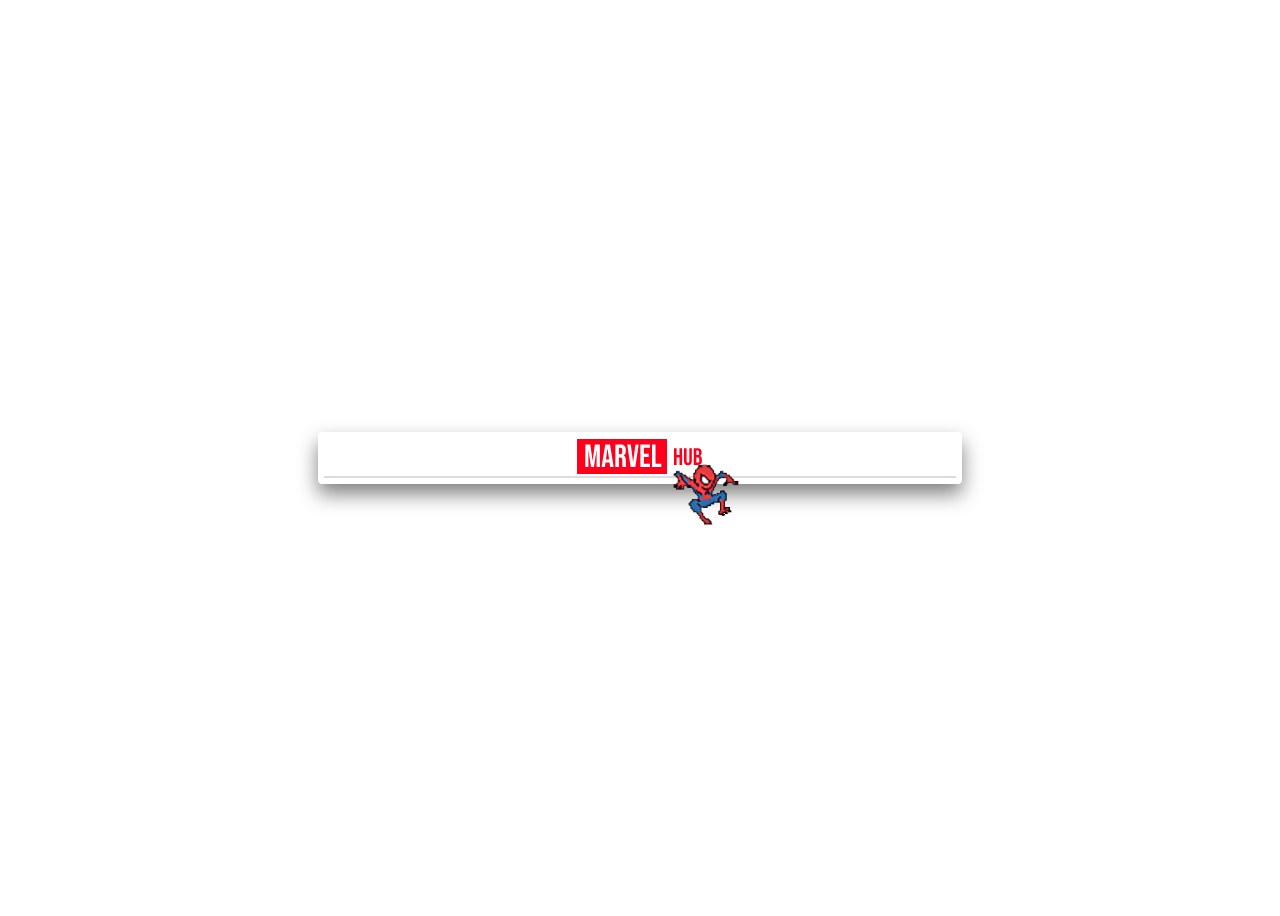
<file: index.html>
<!DOCTYPE html>
<html lang="pt-br">
  <head>
    <meta charset="UTF-8" />
    <meta name="viewport" content="width=device-width, initial-scale=1.0" />
    <title>Marvel Hub</title>
    <link rel="stylesheet" href="./styles/animations.css" />
    <link rel="shortcut icon" href="./assets/logo.svg" type="image/x-icon" />
  </head>
  <body>
    <div class="container-loading-bar">
      <img
        id="gif-spider-man"
        src="./assets/gif_spider_man.gif"
        alt="Gif Spider Man"
      />
      <img
        class="logo-loading-bar"
        src="./assets/logo.svg"
        alt="Logo MarvelHub"
      />
      <div class="loading-bar"></div>
    </div>
    <style>
      body {
        background-color: #fff;
        height: 100vh;
        display: flex;
        justify-content: center;
        align-items: center;
        transition: transform 10s ease-in-out;
      }
      #gif-spider-man {
        position: absolute;
        width: 200px;
        height: 150px;
        justify-self: center;
      }

      .container-loading-bar {
        display: grid;
        position: relative;
        width: 50%;
        padding: 6px;
        border-radius: 4px;
        background: #fff;
        box-shadow: 0 10px 20px rgba(0, 0, 0, 0.5);
      }

      .logo-loading-bar {
        justify-self: center;
      }
      .loading-bar {
        padding: 1px;
        box-shadow: inset 0 0 5px rgba(0, 0, 0, 0.2);
        border-radius: 4px;
        animation: load 5s forwards;
      }
    </style>
    <script src="./scripts/loading.js"></script>
  </body>
</html>
</file>
<file: styles/animations.css>
@keyframes load {
  0% {
    width: 0;
    background: #ff2330;
  }
  25% {
    width: 25%;
    background: #ff2330;
  }

  50% {
    width: 50%;
    background: #ff2330;
  }
  75% {
    width: 75%;
    background: #ff2330;
  }

  100% {
    width: 100%;
    background: #ff2330;
  }
}

.remove-loading-bar {
  opacity: 0;
  transform: scale(0.9);
  transition: opacity 0.5s ease-out, transform 0.5s ease-out;
}

.page-exit {
  transform: translateY(-100%);
  opacity: 0;
  transition: transform 0.8s ease-in-out, opacity 0.8s ease-in-out;
}

.post-item {
  transition: 0.5s;
  cursor: pointer;
}

#create {
  transition: 0.5s;
}

#to-enter {
  transition: 0.5s;
}

#signature {
  transition: 0.5s;
}

#create:hover {
  background-color: #b40e19;
}

#to-enter:hover {
  background-color: #c6c6c6;
}

nav ul li {
  transition: 0.5s;
}

nav ul li:hover {
  background: #212121;
  transition: 0.5s;
}

#action-play,
#action-trailer {
  transition: 0.5s;
}

#action-play:hover {
  background-color: #8d0d15;
  transition: 0.5s;
}
#action-trailer:hover {
  background-color: #505050;
  transition: 0.5s;
}

#action-trailer a:hover {
  color: #eeeeee;
}

.movie {
  transition: 1s;
}
.movie:hover {
  opacity: 75%;
  transition: 0.5s;
}

#see-all {
  transition: 0.5s;
}

#see-all:hover {
  background-color: #505050;
}

.comment-button {
  transition: 0.5s;
}

.comment-button:hover {
  background-color: #8d0d15;
}
</file>
